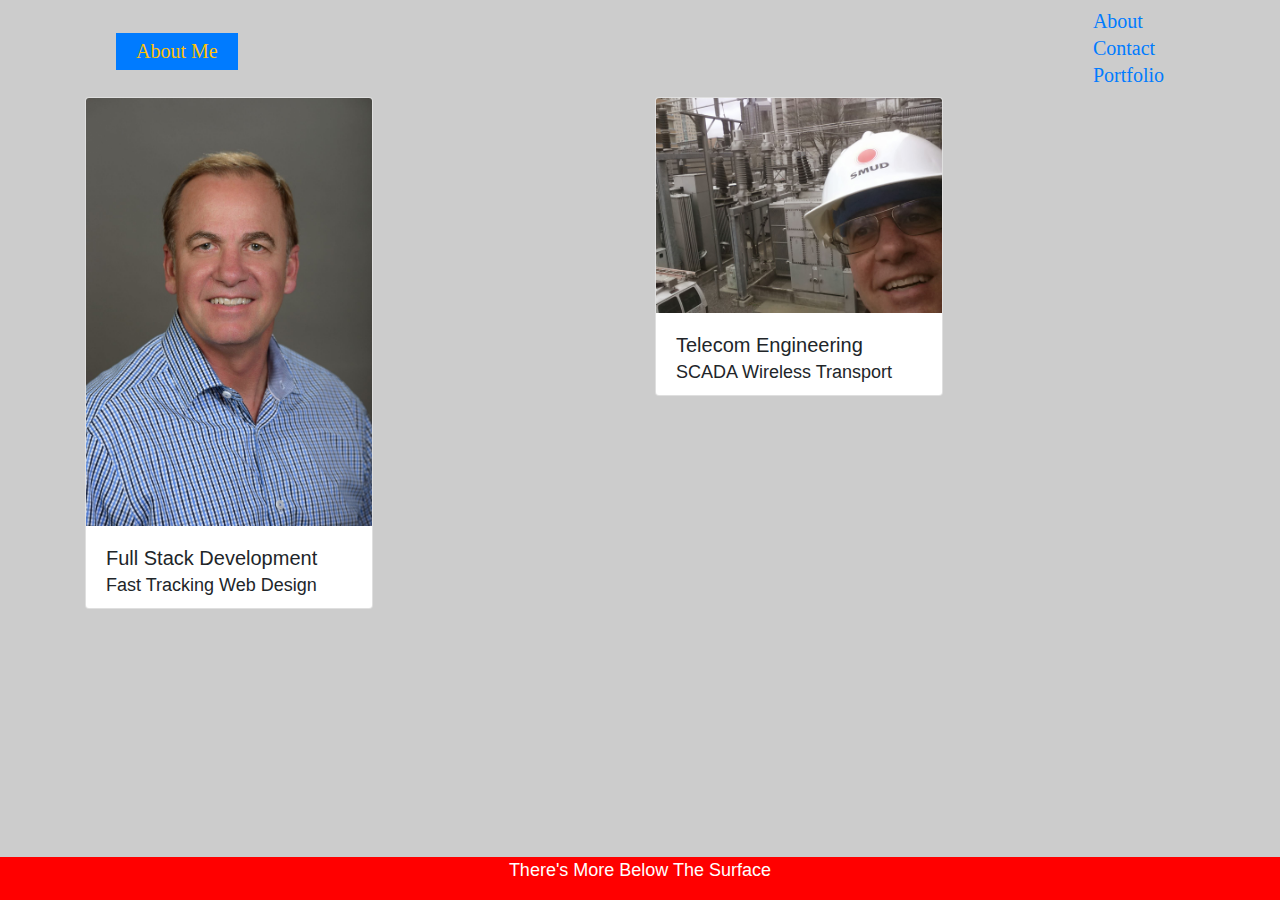
<file: index.html>
<!doctype html>
<html lang="en">
  <head>
    <!-- Required meta tags -->
    <meta charset="utf-8">
    <!-- <meta name="viewport" content="width=device-width, initial-scale=1, shrink-to-fit=no"> -->
  

    <link rel="stylesheet" type="text/css" href="Assets/reset.css">
    <link rel="stylesheet" href="https://maxcdn.bootstrapcdn.com/bootstrap/4.0.0/css/bootstrap.min.css" integrity="sha384-Gn5384xqQ1aoWXA+058RXPxPg6fy4IWvTNh0E263XmFcJlSAwiGgFAW/dAiS6JXm" crossorigin="anonymous">

    <link rel="stylesheet" type="text/css" href="Assets/style.css">
    

    <title>Boot-ABoutMe</title>
  </head>
  
  <body>
<div class="container">
    
<nav class="navbar navbar-default">
      <div class="container">
        <div class="navbar-header">
          <a class="navbar-brand" href="index.html">About Me</a>
        </div>
      <ul class="nav navbar-nav">
      <li class="active"><a href="index.html">About</a></li>
      <li><a href="contact.html">Contact</a></li>
      <li><a href="portfolio.html">Portfolio</a></li>
      </ul>
        </div>
</nav>
</div>


<div class="container">
  <div class="row" id="heightadj">
    <div class="col-sm-6">
      <div class="card" style="width: 18rem;">
  <img class="card-img-top" src="images/Head_shot.jpg" alt="Card image cap">





  
  <div class="card-body">
    <h5 class="card-title">Full Stack Development</h5>
    <p class="card-text">Fast Tracking Web Design</p>
  
  </div>
</div>
      
    </div>
    <div class="col-sm-6">
      <div class="card" style="width: 18rem;">
  <img class="card-img-top" src="images/Substation.jpg" alt="Card image cap">
  <div class="card-body">
    <h5 class="card-title">Telecom Engineering</h5>
    <p class="card-text">SCADA Wireless Transport</p>
  
  </div>
</div>
    </div>
    
  </div>
</div>

<div class="footer">
  <p>There's More Below The Surface</p>
</div>
</div>
  </body>
</html>
</file>
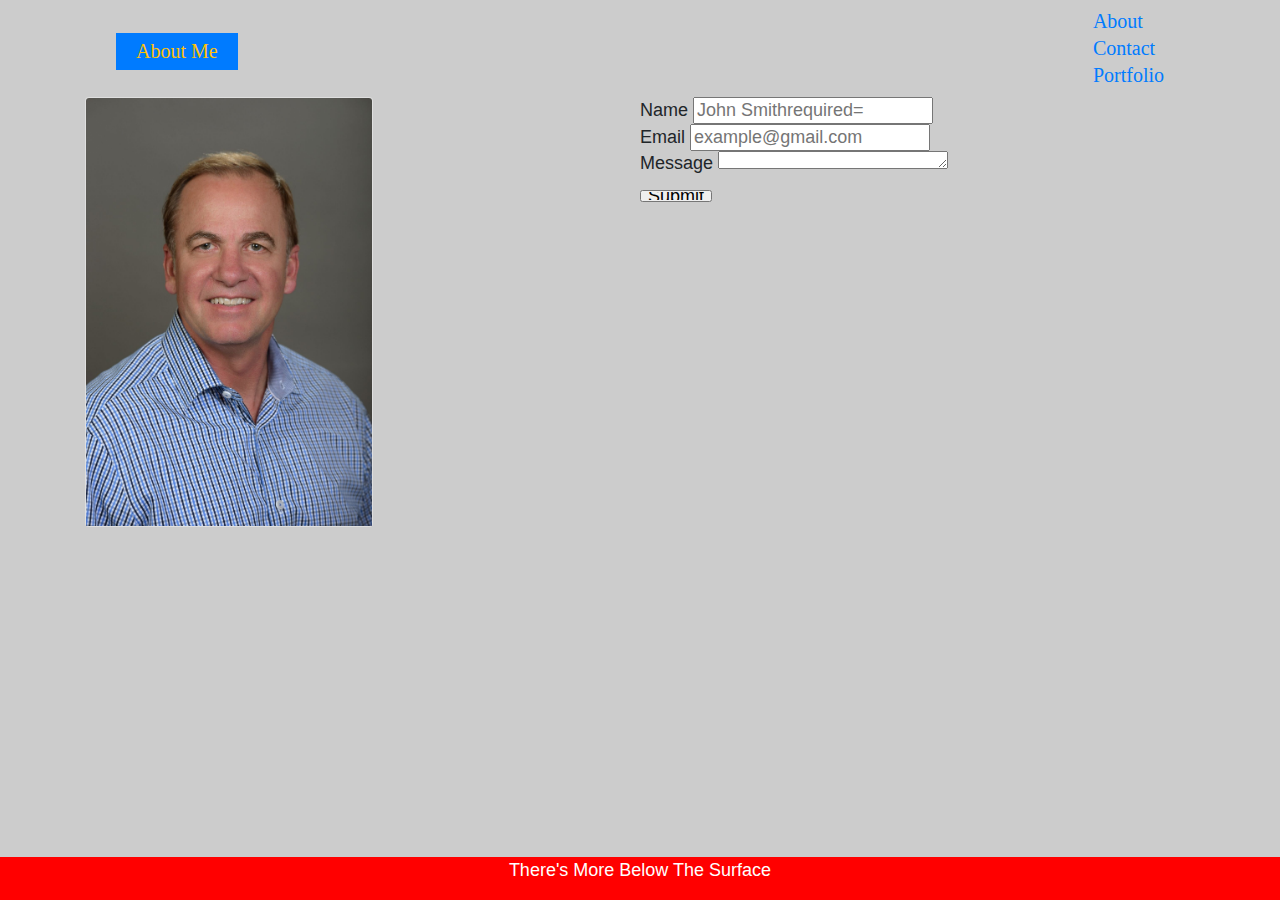
<file: contact.html>
<!doctype html>
<html lang="en">
  <head>
    <!-- Required meta tags -->
    <meta charset="utf-8">
    <!-- <meta name="viewport" content="width=device-width, initial-scale=1, shrink-to-fit=no"> -->
  

    <link rel="stylesheet" type="text/css" href="Assets/reset.css">
    <link rel="stylesheet" href="https://maxcdn.bootstrapcdn.com/bootstrap/4.0.0/css/bootstrap.min.css" integrity="sha384-Gn5384xqQ1aoWXA+058RXPxPg6fy4IWvTNh0E263XmFcJlSAwiGgFAW/dAiS6JXm" crossorigin="anonymous">

    <link rel="stylesheet" type="text/css" href="Assets/style.css">
    

    <title>Boot-Contact</title>
  </head>
  
  <body>
<div class="container">
    
<nav class="navbar navbar-default">
      <div class="container">
        <div class="navbar-header">
          <a class="navbar-brand" href="index.html">About Me</a>
        </div>
      <ul class="nav navbar-nav">
      <li class="active"><a href="index.html">About</a></li>
      <li><a href="contact.html">Contact</a></li>
      <li><a href="portfolio.html">Portfolio</a></li>
      </ul>
        </div>
</nav>
</div>


<div class="container">
  <div class="row" id="heightadj">
    <div class="col-sm-6">
      <div class="card" style="width: 18rem;">
  <img class="card-img-top" src="images/Head_shot.jpg" alt="Card image cap">





  
  
</div>
      
    </div>
   <form id="contact-form">
        <ul>
          <li>
            <label for="name">Name</label>
            <input type="text" id="name" name="name" placeholder="John Smithrequired="required">
          </li>
          <li>
            <label for="email">Email</label>
            <input type="email" id="email" name="email" placeholder="example@gmail.com" required="required">
          </li>
          <li>
            <label for="message">Message</label>
            <textarea id="message" name="message" required="required"></textarea>
          </li>
        </ul>
        <input type="submit" id="submit">
      </form>

    </div>
    
  </div>
</div>

<div class="footer">
  <p>There's More Below The Surface</p>
</div>
</div>
  </body>
</html>
</file>
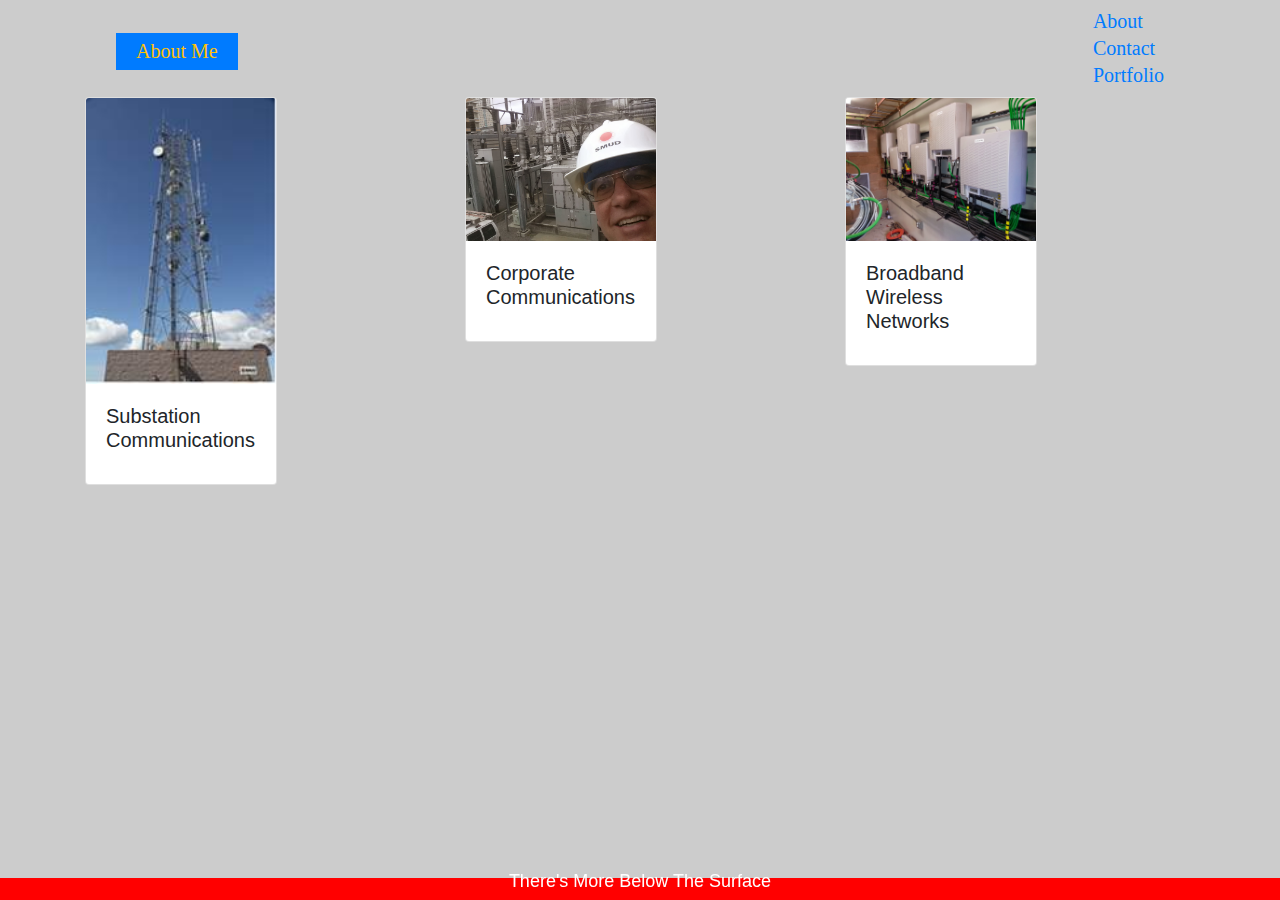
<file: portfolio.html>
<!doctype html>
<html lang="en">
  <head>
    <!-- Required meta tags -->
    <meta charset="utf-8">
    <!-- <meta name="viewport" content="width=device-width, initial-scale=1, shrink-to-fit=no"> -->
  

    <link rel="stylesheet" type="text/css" href="Assets/reset.css">
    <link rel="stylesheet" href="https://maxcdn.bootstrapcdn.com/bootstrap/4.0.0/css/bootstrap.min.css" integrity="sha384-Gn5384xqQ1aoWXA+058RXPxPg6fy4IWvTNh0E263XmFcJlSAwiGgFAW/dAiS6JXm" crossorigin="anonymous">

    <link rel="stylesheet" type="text/css" href="Assets/style.css">
    

    <title>Boot-Portfolio</title>
  </head>
  
  <body>
<div class="container">
    
<nav class="navbar navbar-default">
      <div class="container">
        <div class="navbar-header">
          <a class="navbar-brand" href="index.html">About Me</a>
        </div>
      <ul class="nav navbar-nav">
      <li class="active"><a href="index.html">About</a></li>
      <li><a href="contact.html">Contact</a></li>
      <li><a href="portfolio.html">Portfolio</a></li>
      </ul>
        </div>
</nav>
</div>


<div class="container">
  <div class="row" id="heightadj">
    <div class="col-sm-4">
      <div class="card" style="width: 12rem;">
  <img class="card-img-top" src="images/ETower.jpg" alt="Card image cap">


  
  <div class="card-body">
    <h5 class="card-title">Substation Communications</h5>
    
  
  </div>
</div>
      
    </div>
    <div class="col-sm-4">
      <div class="card" style="width: 12rem;">
  <img class="card-img-top" src="images/Substation.jpg" alt="Card image cap">
  <div class="card-body">
    <h5 class="card-title">Corporate Communications</h5>
    
  
  </div>
</div>

    </div>
    

 <div class="col-sm-4">
      <div class="card" style="width: 12rem;">
  <img class="card-img-top" src="images/Broadband.jpg" alt="Card image cap">
  <div class="card-body">
    <h5 class="card-title">Broadband Wireless Networks</h5>
    
  
  </div>

<div class="footer">
  <p>There's More Below The Surface</p>
</div>
</div>
</div>



  </body>
</html>
</file>
<file: Assets/style.css>
* {
  box-sizing: border-box;
}

/*
  The background color will be #ccc
  at browser widths above 768px
*/
body {
  /* Typography */
  font-size: 18px;
  line-height: 27px;

  /* Visual */
  background-color: #ccc;
}



#heightadj {
	line-height: 6px;
}


.footer {
   position: fixed;
   left: 0;
   bottom: 0;
   width: 100%;
   background-color: red;
   color: white;
   text-align: center;

   }

   .navbar-header {
   	font-family: Comic Sans MS, san serif;
   	font-size: 50px;

   }

   .navbar-brand {
   padding-left: 20px;
   padding-right: 20px;
   background-color: #007bff;
   color: #ffc107;
   }

  .navbar {
   font-family: Comic Sans MS, san serif;
   font-size: 20px;
   
   }
</file>
